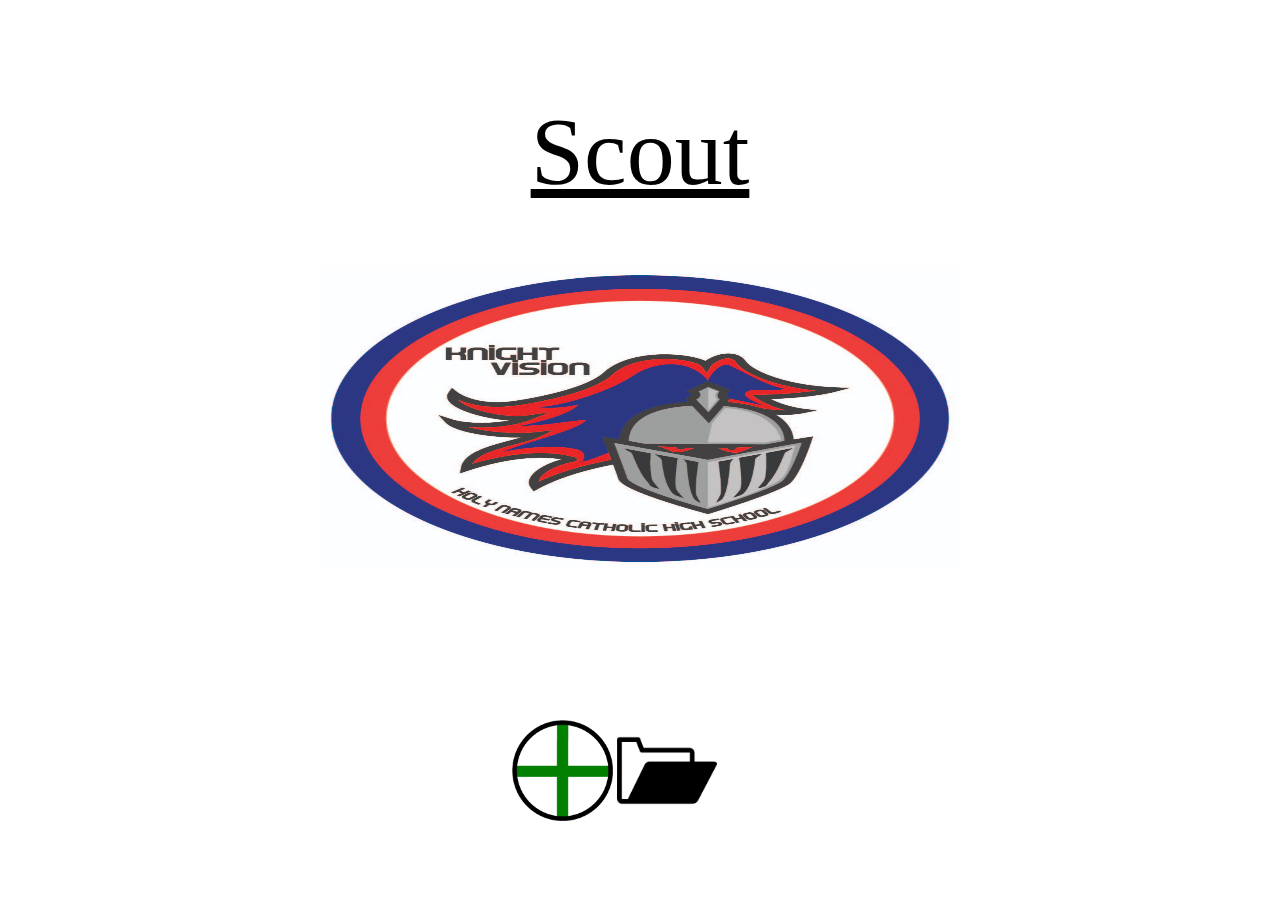
<file: app/src/main/assets/index.html>
<!DOCTYPE html>
<html lang="en" xmlns:class="http://www.w3.org/1999/xhtml">
<head>
    <meta charset="UTF-8">
    <meta name="viewport" content="width=device-width, initial-scale=1.0">
    <meta http-equiv="X-UA-Compatible" content="ie=edge">
    <script src="logic.js"></script>
    <link rel="stylesheet" href="style.css">
</head>
<body>
<p class="heading">Scout</p>

<img class="logo" src="images/robotlogo.png" style="width:50%; height:33%;" >

<div class="indexbuttons">
<a href="game.html"><img src="images/add.png" alt="add" style="width:15%; height:15%;"></a>
<a href="Open.html"><img src="images/open.png" alt="open" style="width:15%; height:15%;"></a>
</div>
</body>
</html>
</file>
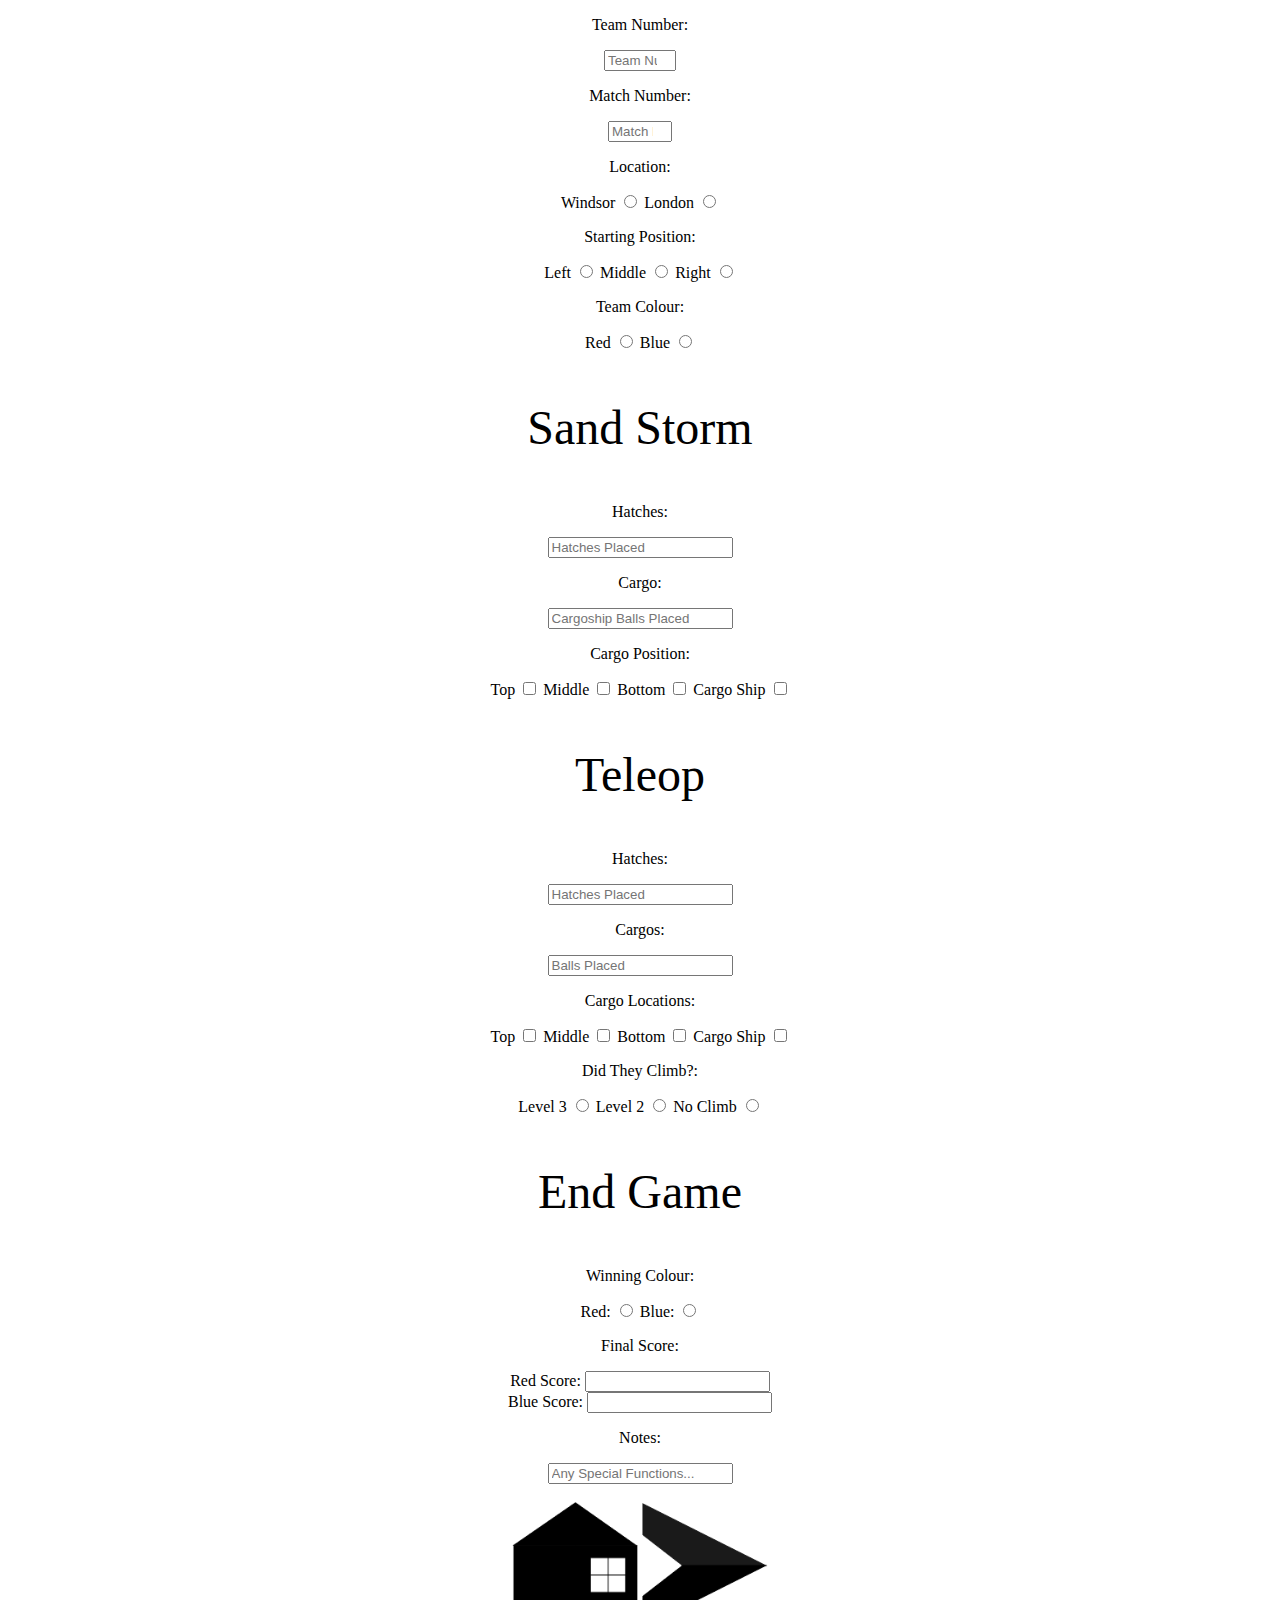
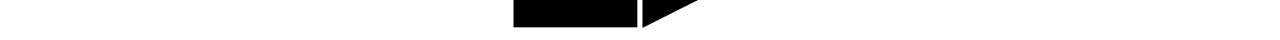
<file: app/src/main/assets/game.html>
<!DOCTYPE html>
<html lang="en">
<head>
    <meta charset="UTF-8">
    <meta name="viewport" content="width=device-width, initial-scale=1.0">
    <meta http-equiv="X-UA-Compatible" content="ie=edge">
    <script src="logic.js"></script>
    <link rel="stylesheet" href="style.css">
</head>
<body>

<div class="PreGame">
<p>  </p>
<p>Team Number:</p>
<input type="number" name="TeamNum" placeholder="Team Number" max="9999" min="1" id="teamNum">
<p>  </p>
<p>Match Number:</p>
<input type="number" name="MatchNum" placeholder="Match Number" max="100" min="1" id="matchNum">

<p>  </p>
<p>Location:</p>
<div class="Location">
    <label for="Windsor">Windsor</label>
    <input type="radio" name="Location" id="Windsor" value="Windsor">
    <label for="London">London</label>
    <input type="radio" name="Location" id="London" value="London">
</div>

<p>  </p>
<p>Starting Position:</p>
<div class="Position">
    <label for="left">Left</label>
    <input type="radio" name="position" id="left" value="Left">
    <label for="middle">Middle</label>
    <input type="radio" name="position" id="middle" value="Middle">
    <label for="right">Right</label>
    <input type="radio" name="position" id="right" value="Right">
</div>


<p>Team Colour:</p>
<div class="Colour">
    <label for="Red">Red</label>
    <input type="radio" name="Colour" id="Red" value="Red">
    <label for="Blue">Blue</label>
    <input type="radio" name="Colour" id="Blue" Value="Blue">
</div>
</div>

<p class="STitle">Sand Storm</p>

<div class="SandStorm">
<p>Hatches:</p>
<input type="number" name="hatch" placeholder="Hatches Placed" id="Shatch">


<p>Cargo:</p>
<input type="number" name="balls" placeholder="Cargoship Balls Placed" id="Sball">


<p>Cargo Position:</p>
<label for="top">Top</label>
<input type="checkbox" name="Top" id="Stop" value="Top Reached">
<label for="middle">Middle</label>
<input type="checkbox" name="middle" id="Smiddle" value="Middle Reached">
<label for="bottom">Bottom</label>
<input type="checkbox" name="bottom" id="Sbottom" value="Bottom Reached">
<label for="Sship">Cargo Ship</label>
<input type="checkbox" name="Cargo Ship" id="Sship" value="Ship Reached">
</div>

<p class="TTitle">Teleop</p>

<div class="Telop">
<p>Hatches:</p>
<input type="number" name="hatch" placeholder="Hatches Placed" id="hatch">


<p>Cargos:</p>
<input type="number" name="balls" placeholder="Balls Placed" id="ball">


<p>Cargo Locations:</p>
<label for="top">Top</label>
<input type="checkbox" name="Top" id="top" value="Top Reached">
<label for="cmiddle">Middle</label>
<input type="checkbox" name="middle" id="cmiddle" value="Middle Reached">
<label for="bottom">Bottom</label>
<input type="checkbox" name="bottom" id="bottom" value="Bottom Reached">
<label for="ship">Cargo Ship</label>
<input type="checkbox" name="Cargo Ship" id="ship" value="Ship Reached">


<p>Did They Climb?:</p>
    <label for="three">Level 3</label>
    <input type="radio" name="climb" id="three" value="Third Level">
    <label for="two">Level 2</label>
    <input type="radio" name="climb" id="two" value="Second Level">
    <label for="noclimb">No Climb</label>
    <input type="radio" name="climb" id="noclimb" value="Robot Did Not Climb">
<p>  </p>

<p class="ETitle">End Game</p>

<div class="EndGame">
<p>  </p>
<p>Winning Colour:</p>
<label for="RedW">Red: </label>
<input type="radio" name="Win" id="RedW" value="Red">
<label for="BlueW">Blue: </label>
<input type="radio" name="Win" id="BlueW" value="Blue">


<p>  </p>
<p>Final Score:</p>
<label for="RScore">Red Score: </label>
<input type="number" name="RedScore" id="RScore">
<br>
<label for="BScore">Blue Score: </label>
<input type="number" name="BlueScore" id="BScore">

<p>  </p>
<p>Notes:</p>
<input type="text" name="notes" placeholder="Any Special Functions..." id="notes">

<br>
<br>
</div>

<div class="buttons">
<a href="index.html"><img src="images/Home.png" alt="add" style="width:10%; height:10%;"></a>

<a onclick="getResults()" href="Open.html"><img src="images/next.png" alt="add" style="width:10%; height:10%;"></a>
</div>
</body>
</html>
</file>
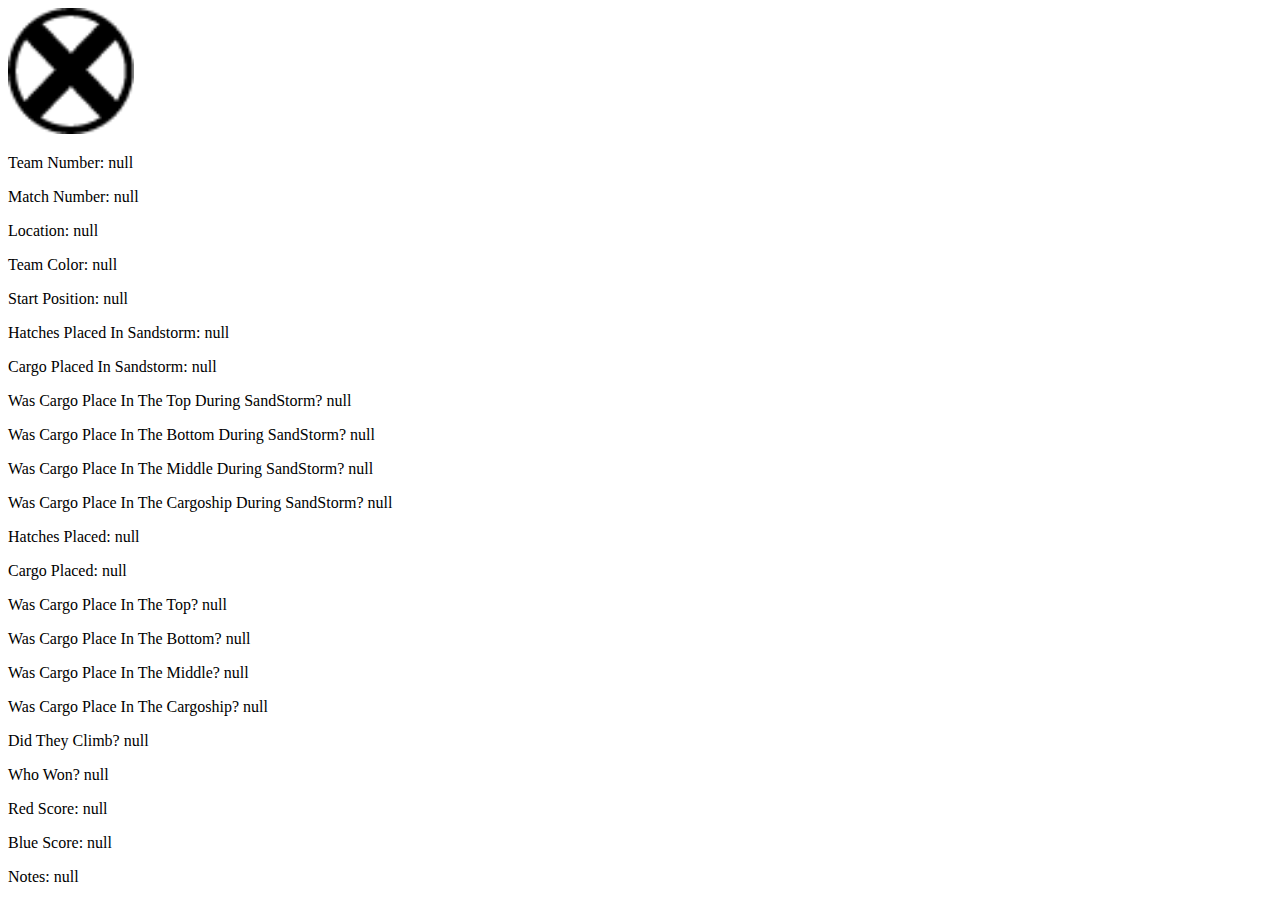
<file: app/src/main/assets/info.html>
<!DOCTYPE html>
<html lang="en">
<head>
    <meta charset="UTF-8">
    <meta name="viewport" content="width=device-width, initial-scale=1.0">
    <meta http-equiv="X-UA-Compatible" content="ie=edge">
    <script src="logic.js"></script>
    <link rel="stylesheet" href="style.css">
</head>
<body onload="loadInfo()">
<a href="Open.html"><img src="images/x.png" alt="exit" style="width:10%; height:10%;"></a>
<div id="team"></div>
<div id="Match"></div>
<div id="location"></div>
<div id="color"></div>
<div id="pos"></div>
<div id="sHatch"></div>
<div id="sBall"></div>
<div id="sTop"></div>
<div id="sBottom"></div>
<div id="Smid"></div>
<div id="sShip"></div>
<div id="tHatch"></div>
<div id="tBall"></div>
<div id="tTop"></div>
<div id="tBottom"></div>
<div id="tMid"></div>
<div id="tShip"></div>
<div id="climb"></div>
<div id="winner"></div>
<div id="rScore"></div>
<div id="bScore"></div>
<div id="notes"></div>


</body>
</html>
</file>
<file: app/src/main/assets/style.css>
body{
    max-width: 100%;
    overflow-x: hidden;
}
.open{
    border-radius: 30%;
}
.OLink{
    color:black;
    text-decoration: none;
}

.STitle{
    position: relative;
    text-align: center;

    font-size: 3em;
}
.TTitle{
    position: relative;
    text-align: center;

    font-size: 3em;
}
.SandStorm{
    text-align: center;
}
.Telop{
    text-align: center;
}

.ETitle{
    position: relative;
    text-align: center;

    font-size: 3em;

}
.EndGame{
    text-align: center;
}
.PreGame{
    text-align: center;

}
.buttons{
    text-align: center;

}

.heading{
text-align: center;
text-decoration: underline;
font-size: 6em;
}


.logo{
position: absolute;
left:25%;
top: 30%;
;}


.indexbuttons{
position:absolute;
left:40%;
top:80%;}
</file>
